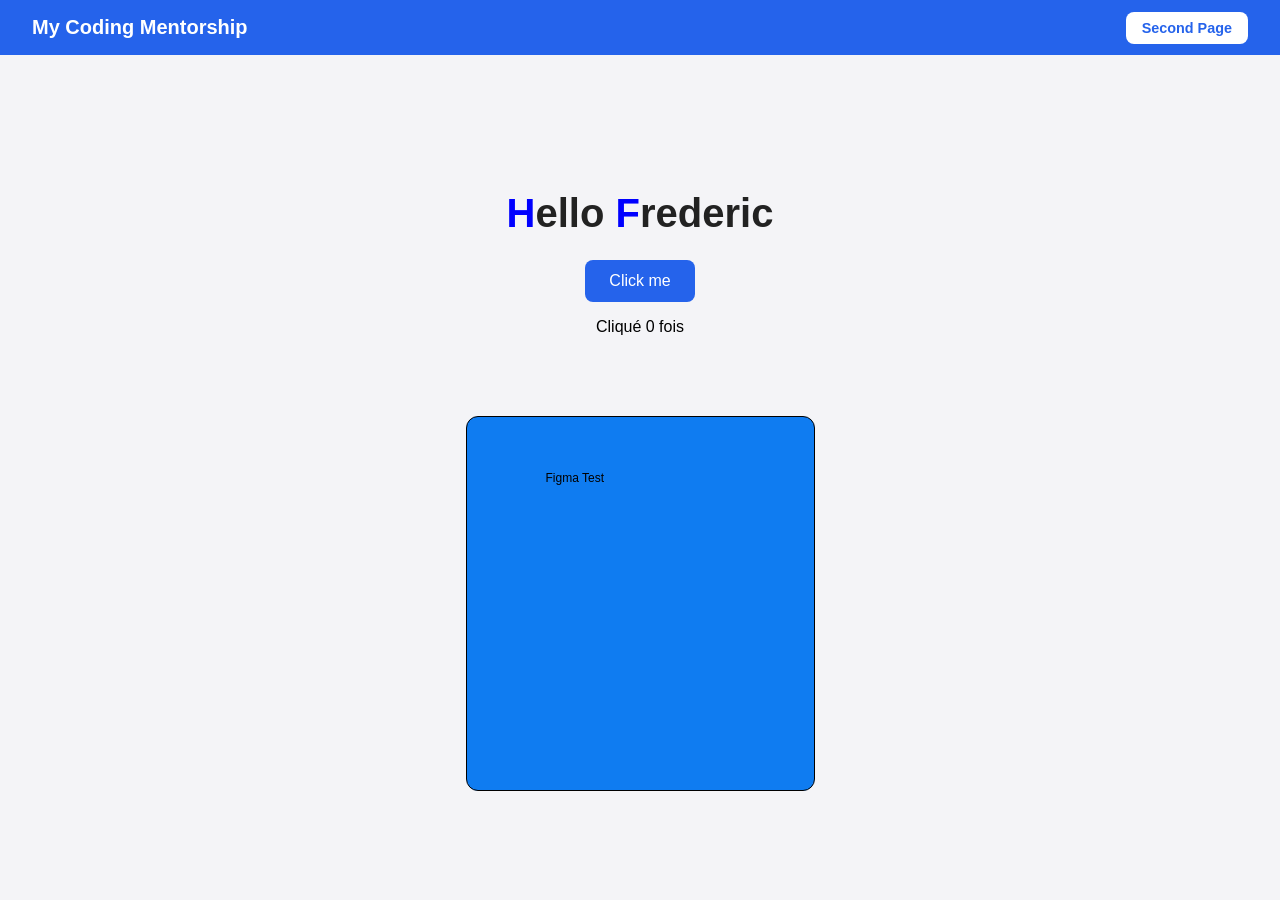
<file: index.html>
<!DOCTYPE html>
<html lang="en">
<head>
  <meta charset="UTF-8">
  <meta name="viewport" content="width=device-width, initial-scale=1.0">
  <title>Hello Frederic</title>
  <link rel="stylesheet" href="style.css?v=1">
</head>
<body>

  <header>
    <span class="site-title">My Coding Mentorship</span>
    <nav>
      <a href="second.html" class="nav-button">Second Page</a>
    </nav>
  </header>

  <main>
    <h1 id="greeting"><span class="first-letter">H</span>ello <span class="first-letter">F</span>rederic</h1>
    <button id="greet-button">Click me</button>
    <p id="click-count">Cliqué 0 fois</p>
    <ul id="history-list"></ul>

    <div class="figma-card">
      <p class="figma-card-label">Figma Test</p>
    </div>
  </main>

  <script src="script.js?v=1"></script>
</body>
</html>
</file>
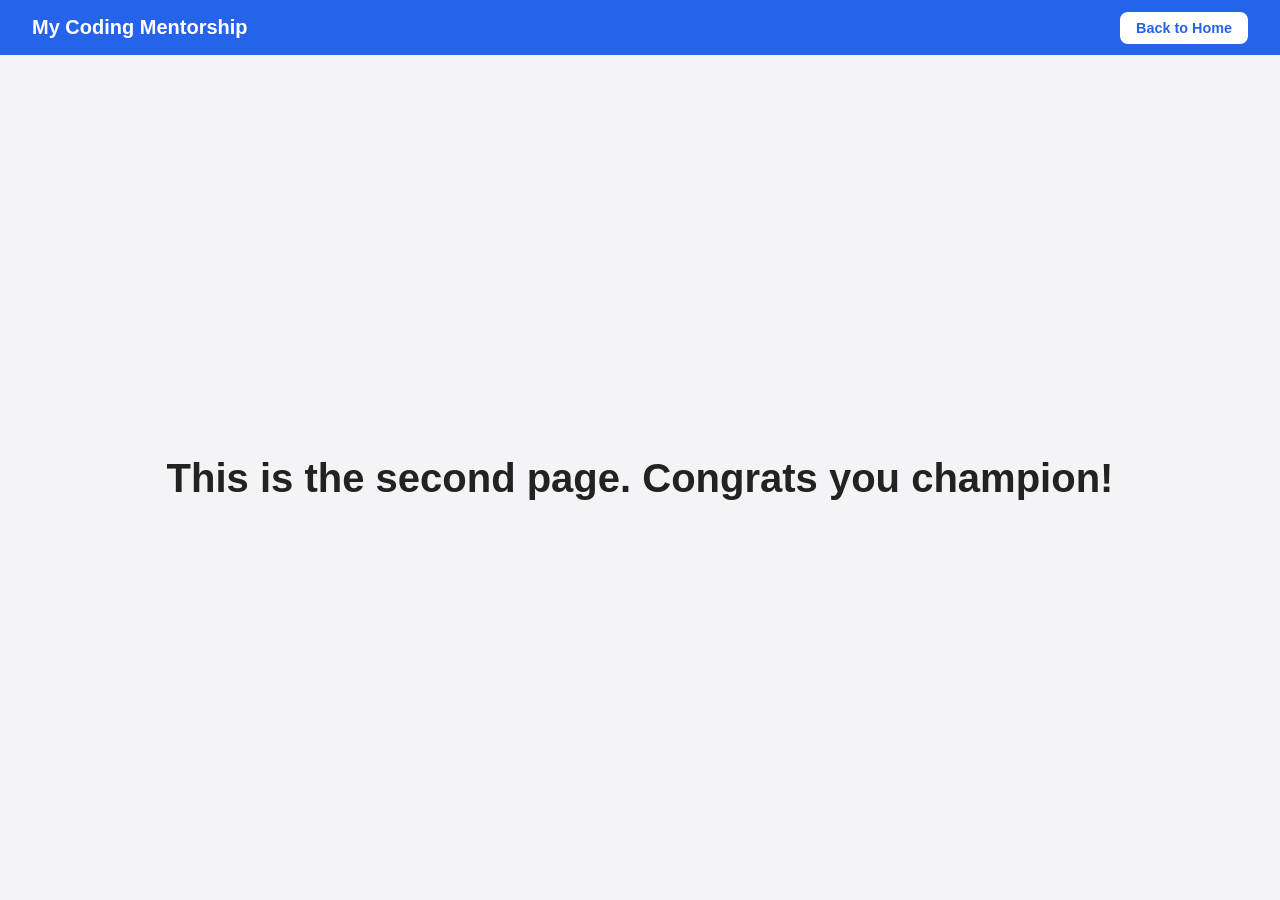
<file: second.html>
<!DOCTYPE html>
<html lang="en">
<head>
  <meta charset="UTF-8">
  <meta name="viewport" content="width=device-width, initial-scale=1.0">
  <title>Second Page</title>
  <link rel="stylesheet" href="style.css?v=1">
</head>
<body>

  <header>
    <span class="site-title">My Coding Mentorship</span>
    <nav>
      <a href="index.html" class="nav-button">Back to Home</a>
    </nav>
  </header>

  <main>
    <h1>This is the second page. Congrats you champion!</h1>
  </main>

</body>
</html>
</file>
<file: style.css>
body {
  display: flex;
  flex-direction: column;
  min-height: 100vh;
  margin: 0;
  background-color: #f4f4f7;
  font-family: -apple-system, "Helvetica Neue", Arial, sans-serif;
}

header {
  background-color: #2563eb;
  padding: 1rem 2rem;
  display: flex;
  align-items: center;
  justify-content: space-between;
}

.site-title {
  color: white;
  font-size: 1.25rem;
  font-weight: bold;
}

.nav-button {
  color: #2563eb;
  background-color: white;
  padding: 0.5rem 1rem;
  border-radius: 8px;
  text-decoration: none;
  font-size: 0.9rem;
  font-weight: bold;
}

.nav-button:hover {
  background-color: #e5e7eb;
}

main {
  flex: 1;
  display: flex;
  flex-direction: column;
  align-items: center;
  justify-content: center;
}

h1 {
  font-size: 2.5rem;
  color: #222;
  margin-bottom: 1.5rem;
}

button {
  padding: 0.75rem 1.5rem;
  font-size: 1rem;
  color: white;
  background-color: #2563eb;
  border: none;
  border-radius: 8px;
  cursor: pointer;
  transition: background-color 0.2s ease;
}

button:hover {
  background-color: #1d4ed8;
}

.first-letter {
  color: blue;
}

.figma-card {
  width: 349px;
  height: 375px;
  box-sizing: border-box;
  background-color: #0f7cf1;
  border: 1px solid black;
  border-radius: 12px;
  padding: 54px 0 0 79px;
  margin-top: 2rem;
}

.figma-card-label {
  margin: 0;
  font-family: "Inter", -apple-system, sans-serif;
  font-size: 12px;
  color: black;
}

@media (max-width: 600px) {
  header {
    padding: 1rem;
  }

  .site-title {
    font-size: 1rem;
  }

  h1 {
    font-size: 1.75rem;
  }

  .figma-card {
    width: 90%;
    height: auto;
    padding: 1.5rem;
  }
}
</file>
